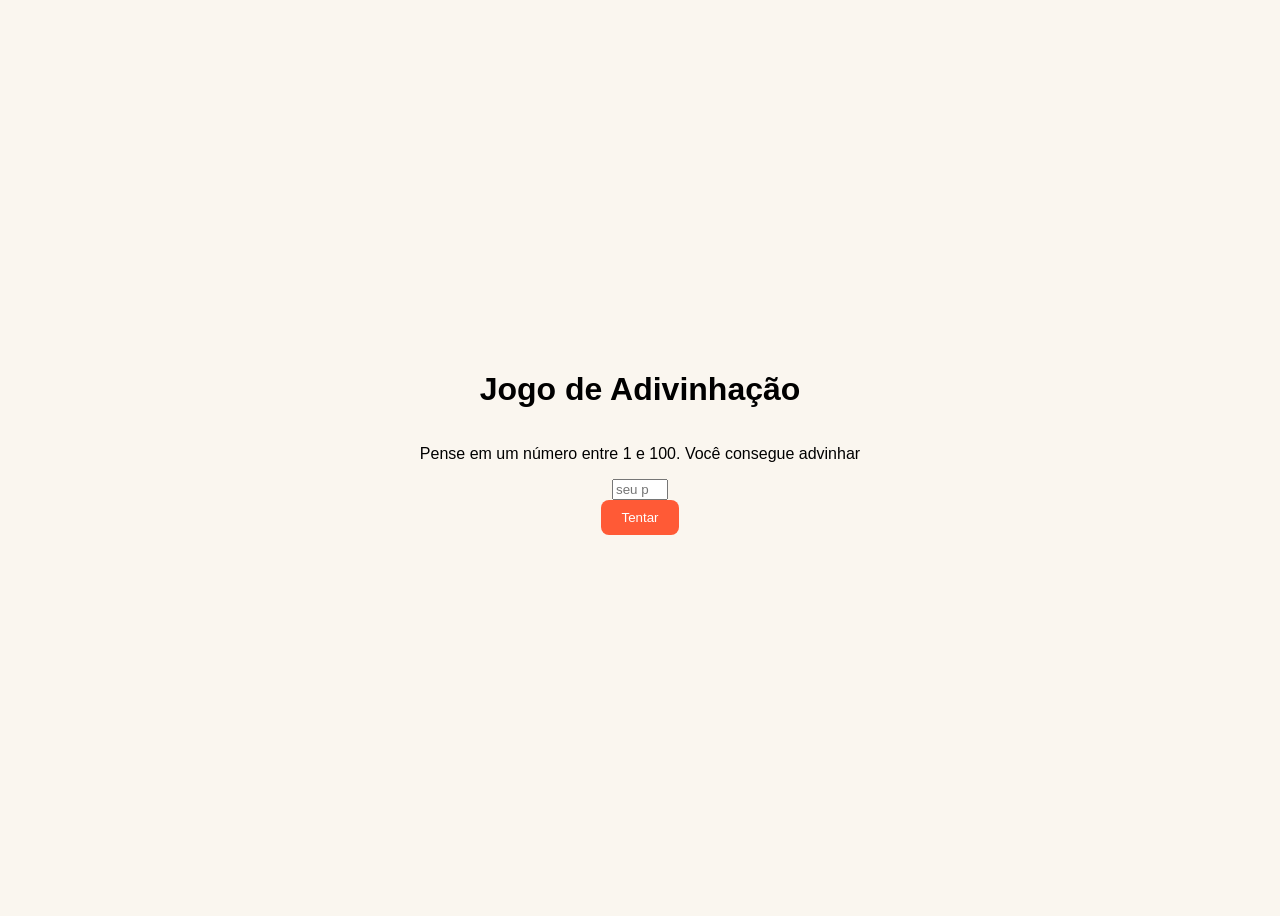
<file: jogoAdivinhacao/index.html>
<!DOCTYPE html>
<html lang="pt-BR">
<head>
    <meta charset="UTF-8">
    <meta name="viewport" content="width=device-width, initial-scale=1.0">
    <title>Jogo de Adivinhação</title>
    <link rel="stylesheet" href="estilo.css">
</head>
<body>
    <div class="jogo">
        <h1>Jogo de Adivinhação</h1>
        <p>Pense em um número entre 1 e 100. Você consegue advinhar</p>
        <input type="number" id="palpite" placeholder="seu palpite" min="1" max="100">
        <button id="botaoTentar">Tentar</button>
        <p id="resultado"></p>
    </div>
    <script src="script.js"></script>
</body>
</html>
</file>
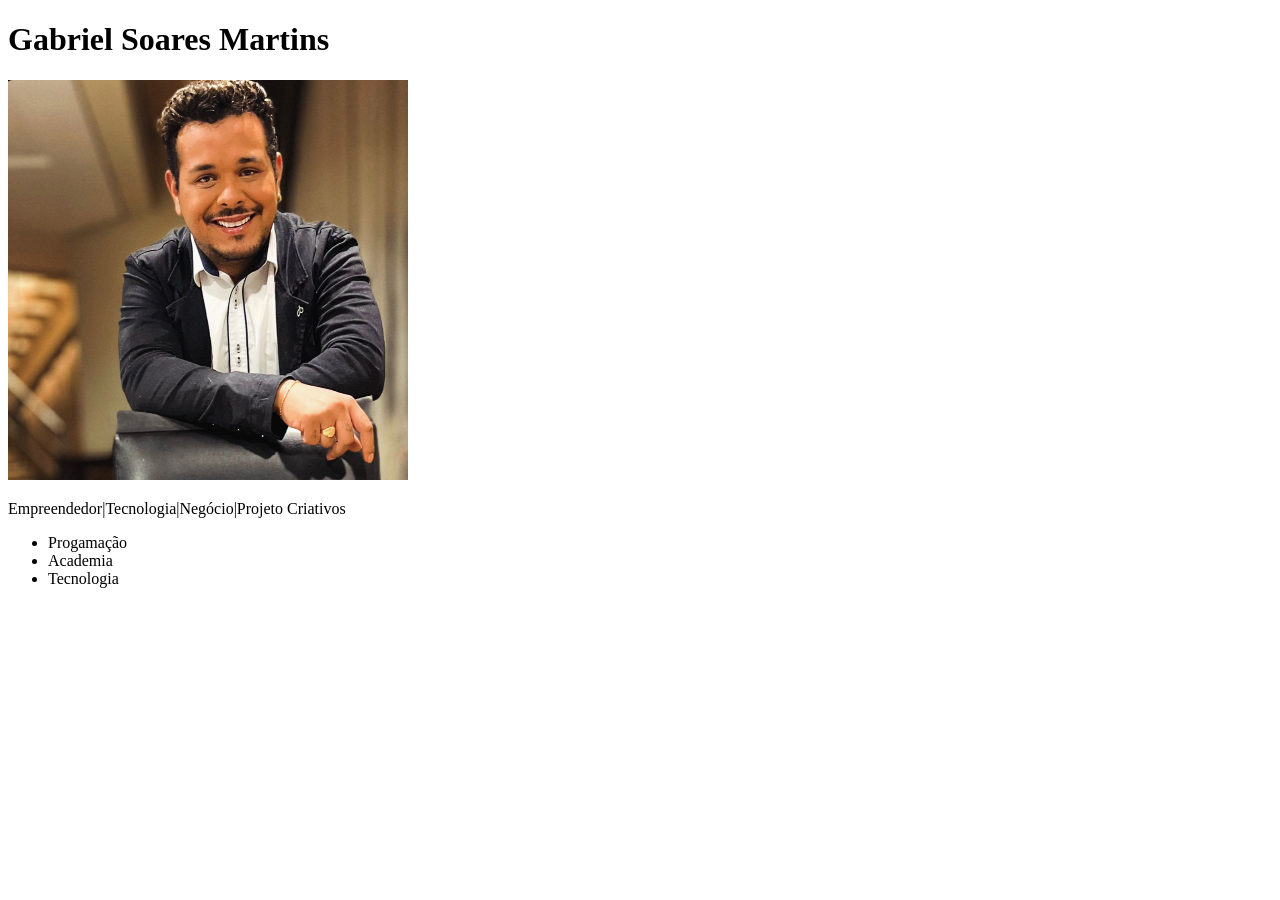
<file: LISTA_03/EX01/index.html>
<!DOCTYPE html>
<html lang="pt-br">
<head>
    <meta charset="UTF-8">
    <meta name="viewport" content="width=device-width, initial-scale=1.0">
    <title>ex01.html</title>
</head>
<body>
    <h1>Gabriel Soares Martins</h1>
    <img src="foto.jpg" alt="foto de um pessoa">
    <p>Empreendedor|Tecnologia|Negócio|Projeto Criativos</p>
    <ul>
        <li>Progamação</li>
        <li>Academia</li>
        <li>Tecnologia</li>
    </ul>
</body>
</html>
</file>
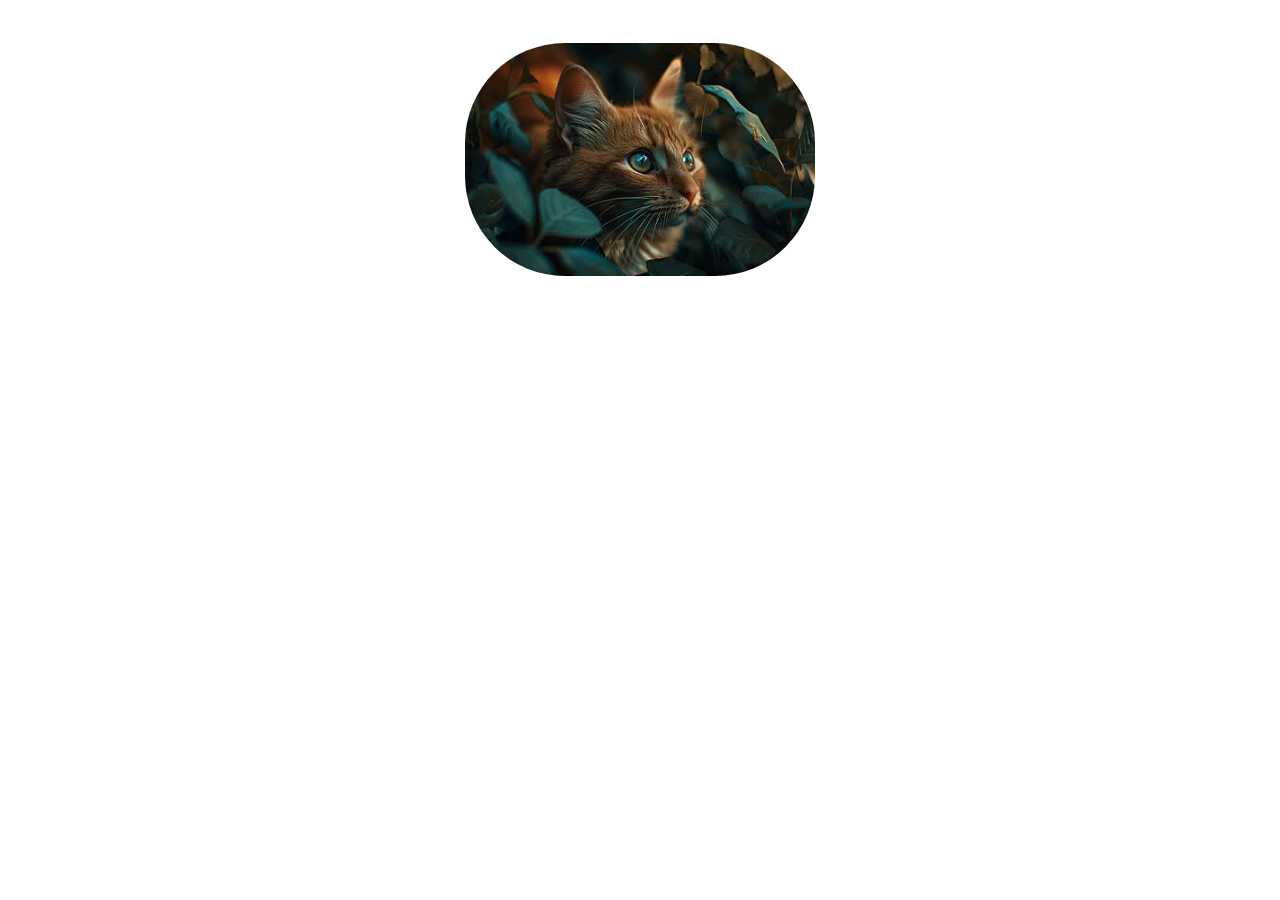
<file: LISTA_03/EX02/index.html>
<!DOCTYPE html>
<html lang="pt-br">
<head>
    <meta charset="UTF-8">
    <meta name="viewport" content="width=device-width, initial-scale=1.0">
    <title>ex02.html</title>
    <style>
        .imagem {
            margin: auto;
            width: 350px;
            padding: 35px;
            text-align: center;
            box-shadow: 50px;
        }

        .imagem img {
            border-radius: 100px;
            width: 100%;
        }

    </style>
</head>
<body>
    <div class="imagem">
        <img src="gato.jpg" alt="Imagem De Gato">
    </div>
</body>
</html>
</file>
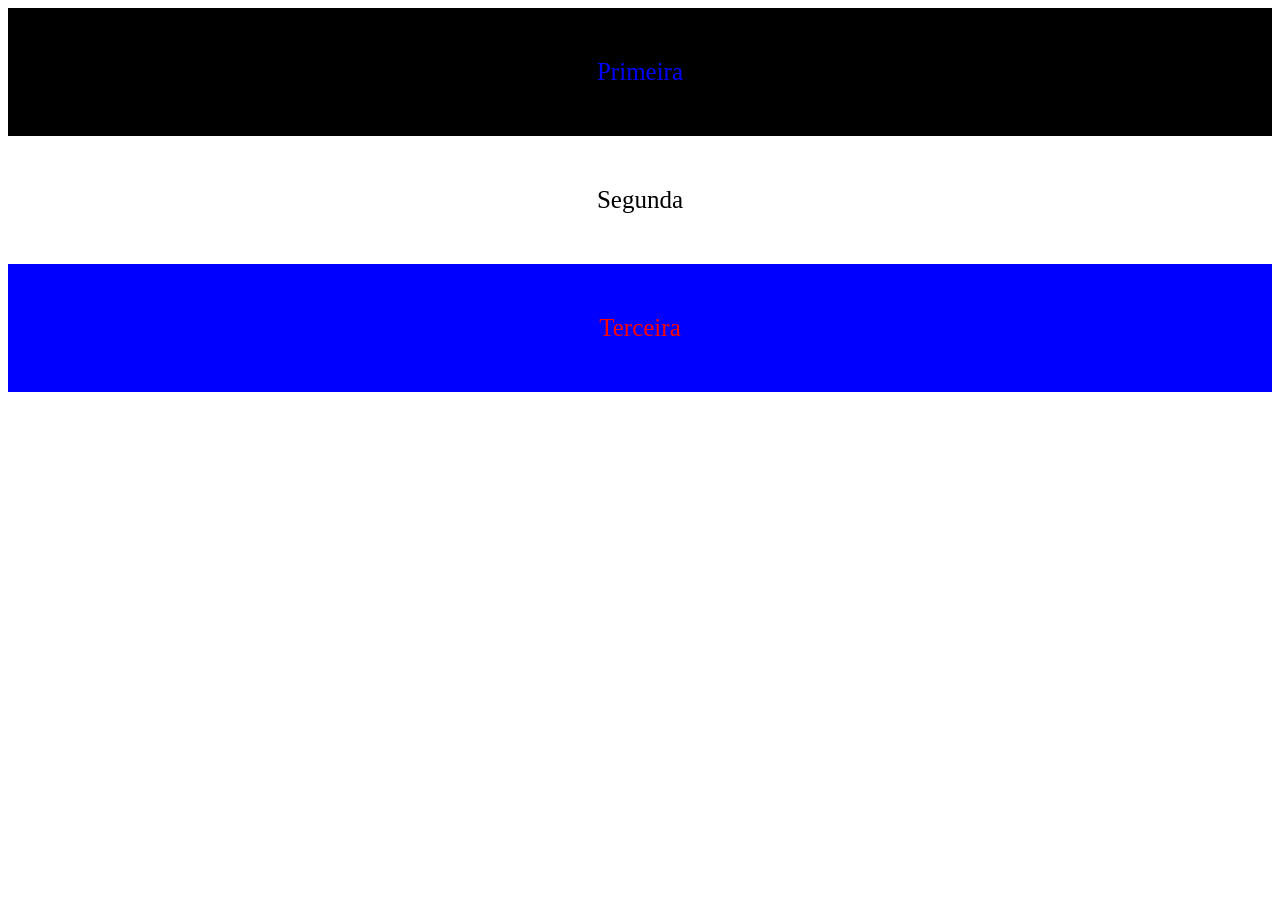
<file: LISTA_03/EX04/index.html>
<!DOCTYPE html>
<html lang="pt-br">
<head>
    <meta charset="UTF-8">
    <meta name="viewport" content="width=device-width, initial-scale=1.0">
    <title>ex04.html</title>
    <link rel="stylesheet" href="style.css">
</head>
<body>
    <section class="secoes1">Primeira</section>
    <section class="secoes2">Segunda</section>
    <section class="secoes3">Terceira</section>
</body>
</html>
</file>
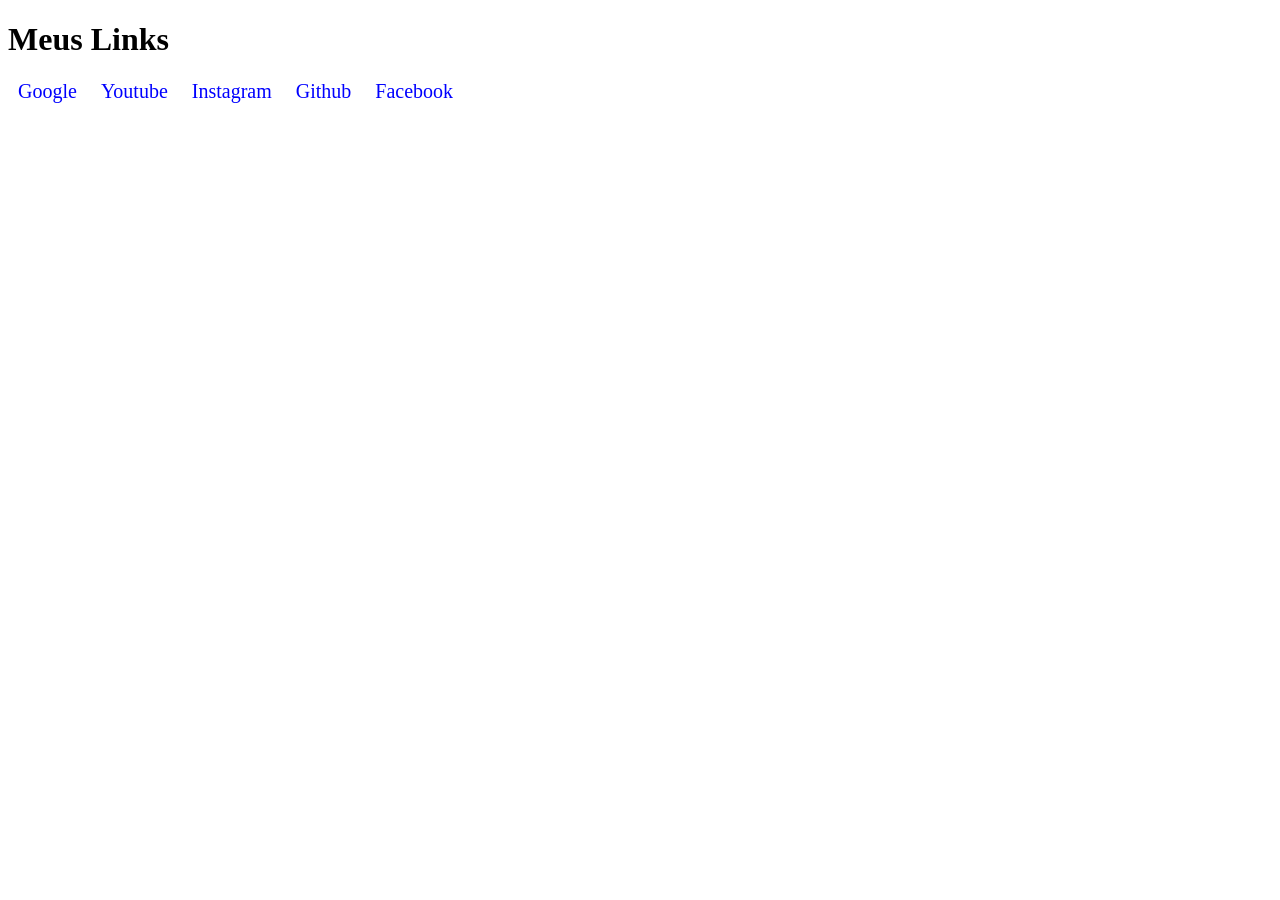
<file: LISTA_03/EX05/index.html>
<!DOCTYPE html>
<html lang="pt-br">
<head>
    <meta charset="UTF-8">
    <meta name="viewport" content="width=device-width, initial-scale=1.0">
    <title>ex05.html</title>
    <link rel="stylesheet" href="style.css">
</head>
<body>
    <h1>Meus Links</h1>
    <a href="https://www.google.com">Google</a>
    <a href="https://www.youtube.com/@GABRIELSOARESMARTINS-g5o">Youtube</a>
    <a href="https://www.instagram.com/gb_m4rtins_/">Instagram</a>
    <a href="https://github.com/ra007936-lib">Github</a>
    <a href="https://www.facebook.com/gabriel.martins.428800?locale=pt_BR">Facebook</a>
</body>
</html>
</file>
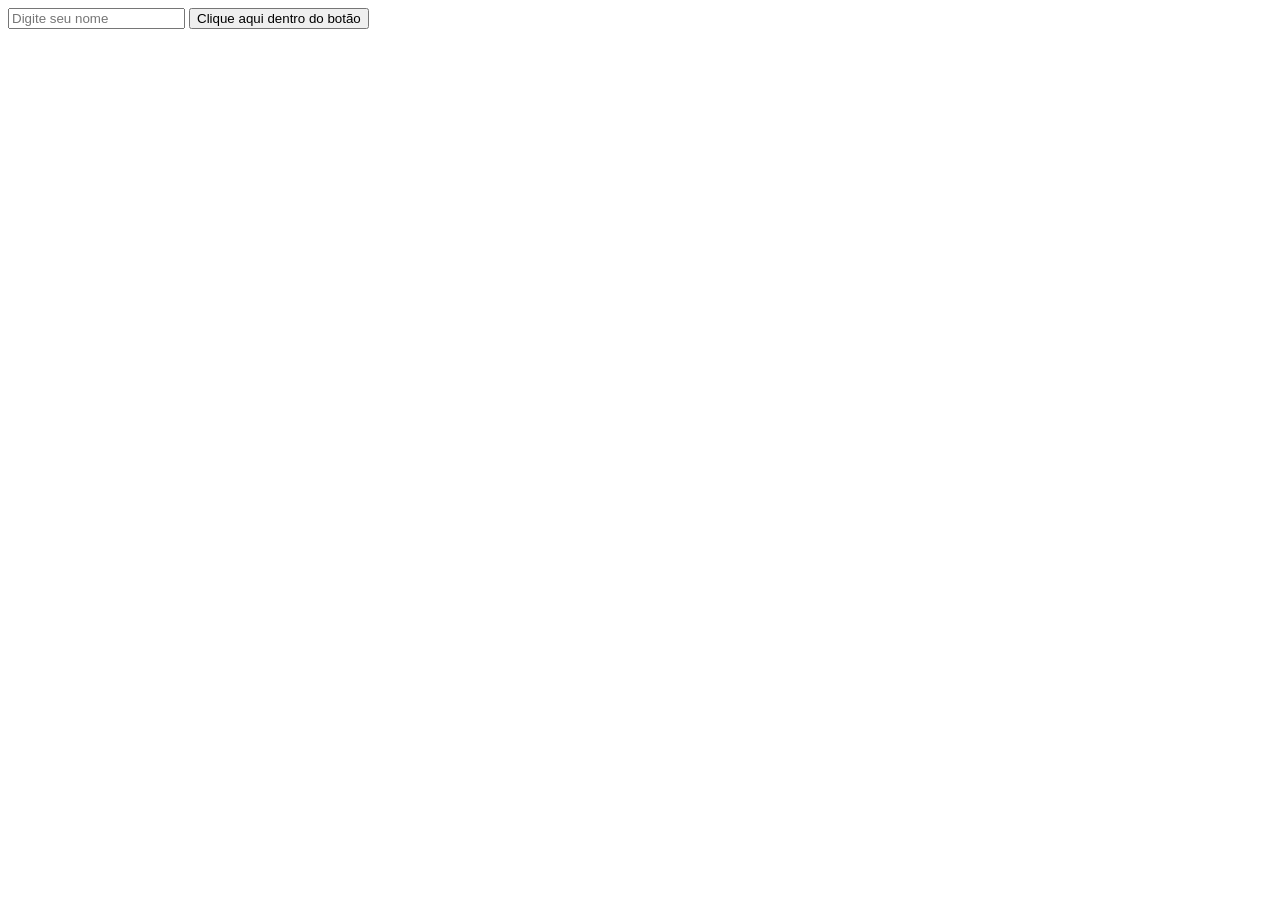
<file: LISTA_JAVACRIPT/ATV_07/index.html>
<!DOCTYPE html>
<html lang="pt-br">
<head>
    <meta charset="UTF-8">
    <meta name="viewport" content="width=device-width, initial-scale=1.0">
    <title>Document</title>
</head>
<body>
    <input id="nomeUsuario" placeholder="Digite seu nome">
    <button onclick="mostrarnome()">Clique aqui dentro do botão</button>
    <p id="resposta"></p>
    <script src="scrips.js"></script>
</body>
</html>
</file>
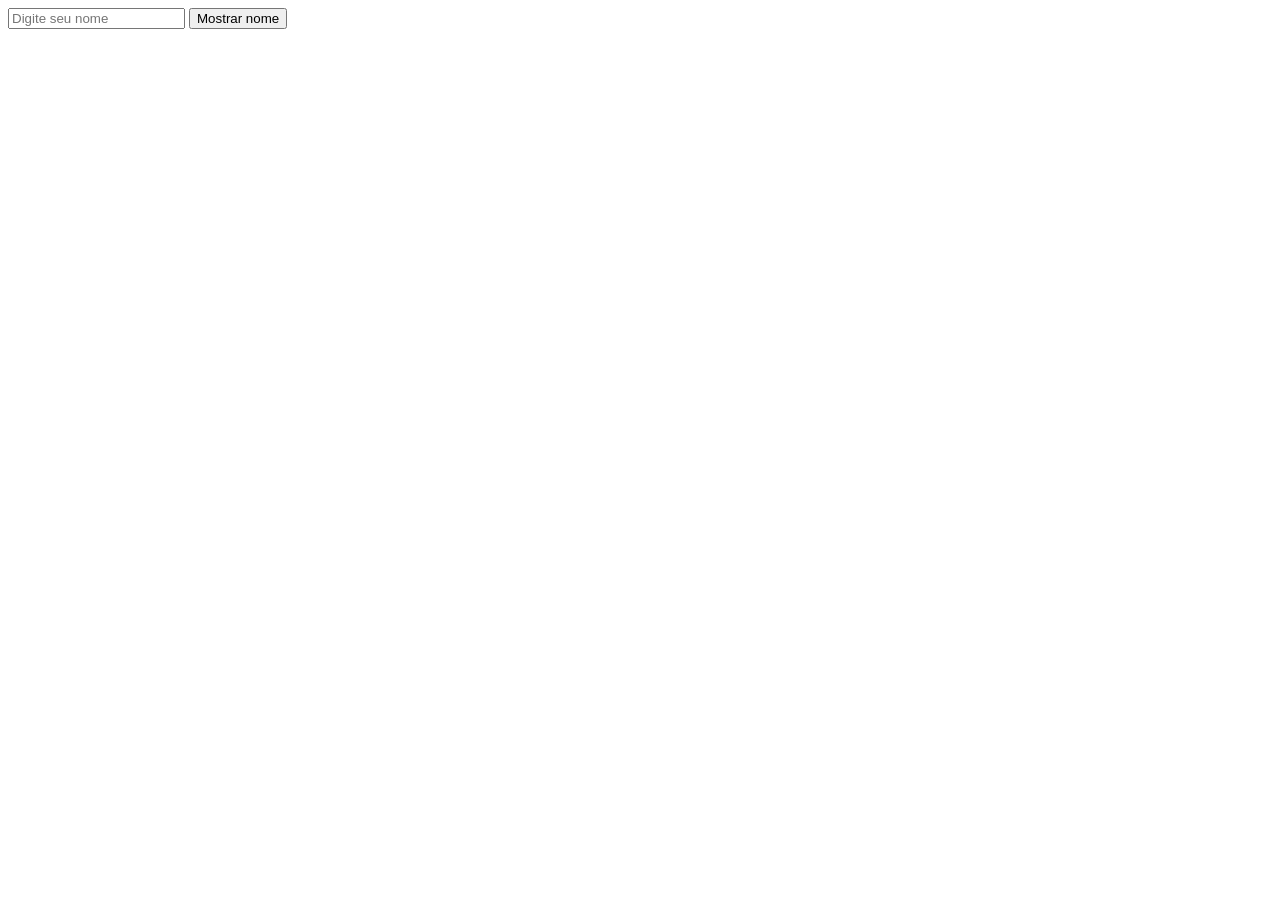
<file: LISTA_JAVACRIPT/ATV_08/index.html>
<!DOCTYPE html>
<html lang="pt-br">
<head>
    <meta charset="UTF-8">
    <meta name="viewport" content="width=device-width, initial-scale=1.0">
    <title>Document</title>
</head>
<body>

    <input id="nomeUsuario" placeholder="Digite seu nome">

    <button onclick="mostrarNome()">Mostrar nome</button>

    <p id="resultado"></p>

    <script src="scrips.js"></script>
</body>
</html>
</file>
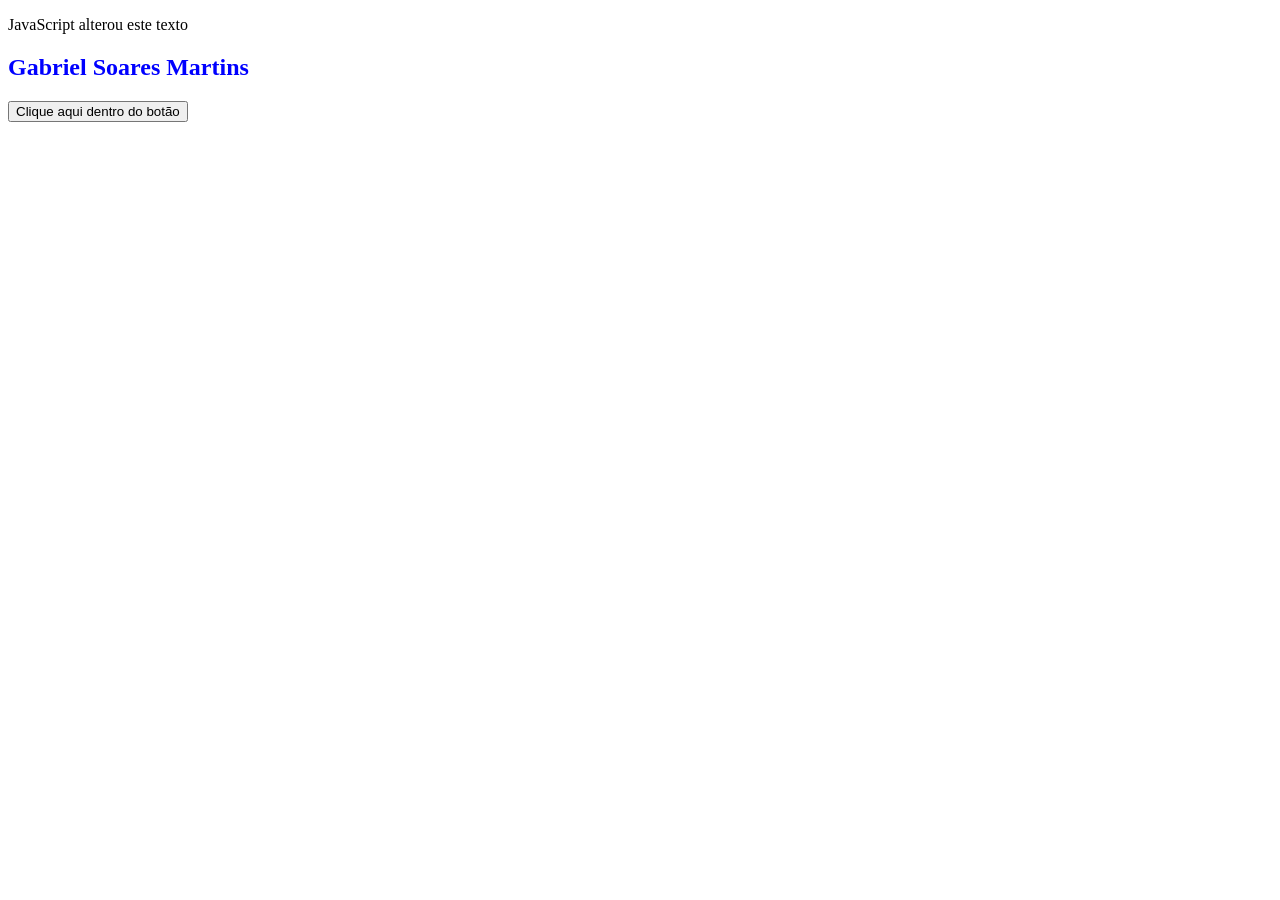
<file: LISTA_JAVACRIPT/ATV_1.2.3.4.5.6/index.html>
<!DOCTYPE html>
<html lang="pt-br">
<head>
    <meta charset="UTF-8">
    <meta name="viewport" content="width=device-width, initial-scale=1.0">
    <title>Document</title>
</head>
<body>
    <p id="mensagem">Texto original</p>
    <h2 id="titulo">Título padrão</h2>
    <button onclick="saudar()">Clique aqui dentro do botão</button>
    <p id="resposta"></p>
    <script src="scrips.js"></script>
</body>
</html>
</file>
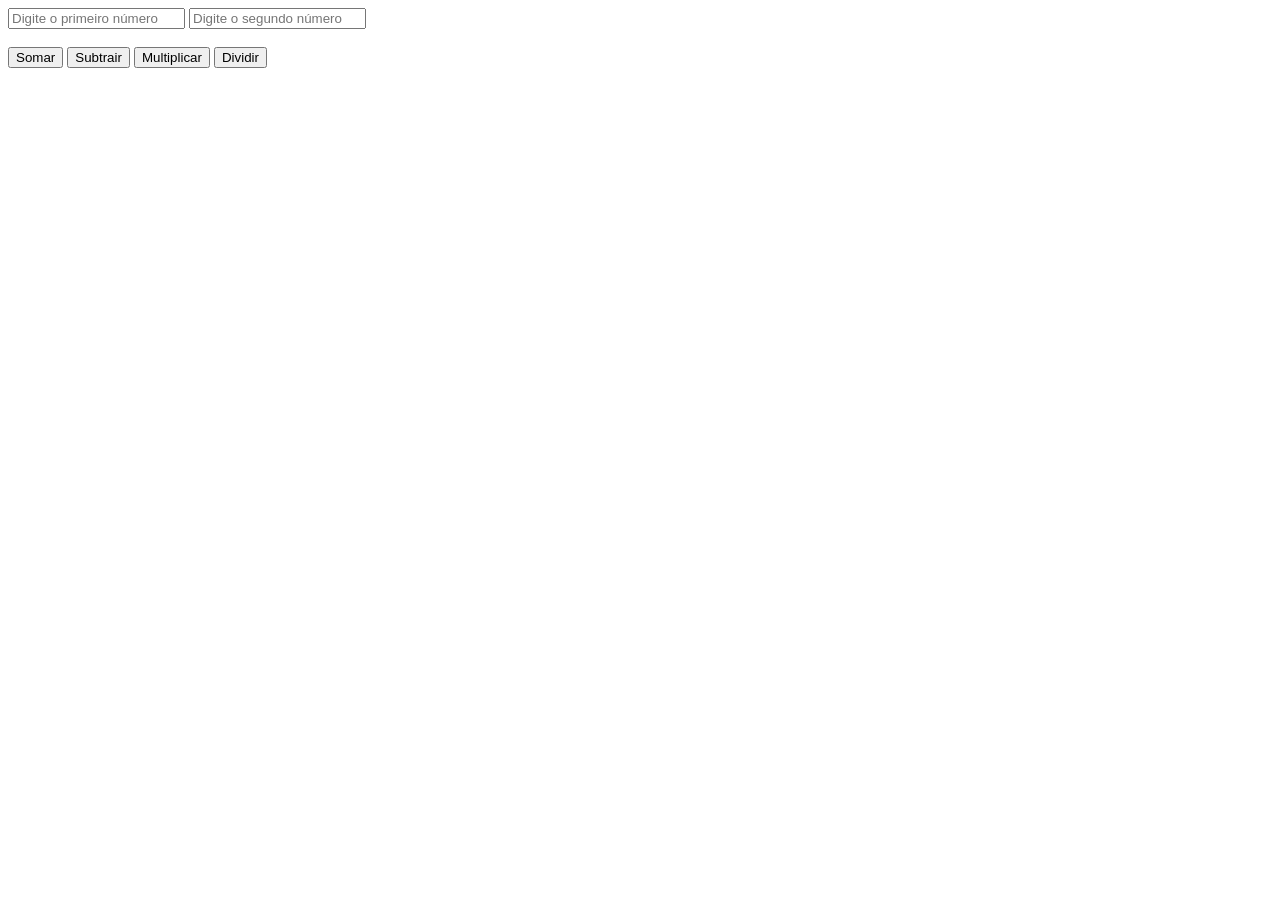
<file: LISTA_JAVACRIPT/ATV_10/index.html>
<!DOCTYPE html>
<html lang="pt-br">
<head>
    <meta charset="UTF-8">
    <title>Calculadora simples</title>
</head>
<body>

    <input type="number" id="numero1" placeholder="Digite o primeiro número">

    <input type="number" id="numero2" placeholder="Digite o segundo número">

    <br><br>

    <button onclick="calcularSoma()">Somar</button>

    <button onclick="calcularSubtracao()">Subtrair</button>

    <button onclick="calcularMultiplicacao()">Multiplicar</button>

    <button onclick="calcularDivisao()">Dividir</button>

    <p id="resultadoCalculo"></p>

    <script src="scrips.js"></script>
</body>
</html>
</file>
<file: jogoAdivinhacao/estilo.css>
body {
    background-color: #FAF6EF;
    font-family: sans-serif;
}

.jogo {
    display: flex;
    flex-direction: column;
    align-items: center;
    justify-content: center;
    min-height: 100vh;
}

#botaoTentar {
    background-color: #FF5A36;
    color: white;
    border: none;
    border-radius: 8px;
    padding: 10px 20px;
    cursor: pointer;
}

#botaoTentar:houver {
    background-color: #e84a28;
}
</file>
<file: LISTA_03/EX04/style.css>
section {
    padding: 50px;
    text-align: center;
    font-size: 25px;
}

.secoes1 {
    background-color: black;
    color: blue;
}

.secoes2 {
    background-color: white;
    color: black;
}

.secoes3 {
    background-color: blue;
    color: red;
}
</file>
<file: LISTA_03/EX05/style.css>
a {
    color: blue;
    text-decoration: none;
    margin: 10px;
    font-size: 20px;
}

a:hover {
    color: black;
    text-decoration: none;
}

a:visited {
    color: blue;
}

a:active {
    color: red;
}
</file>
